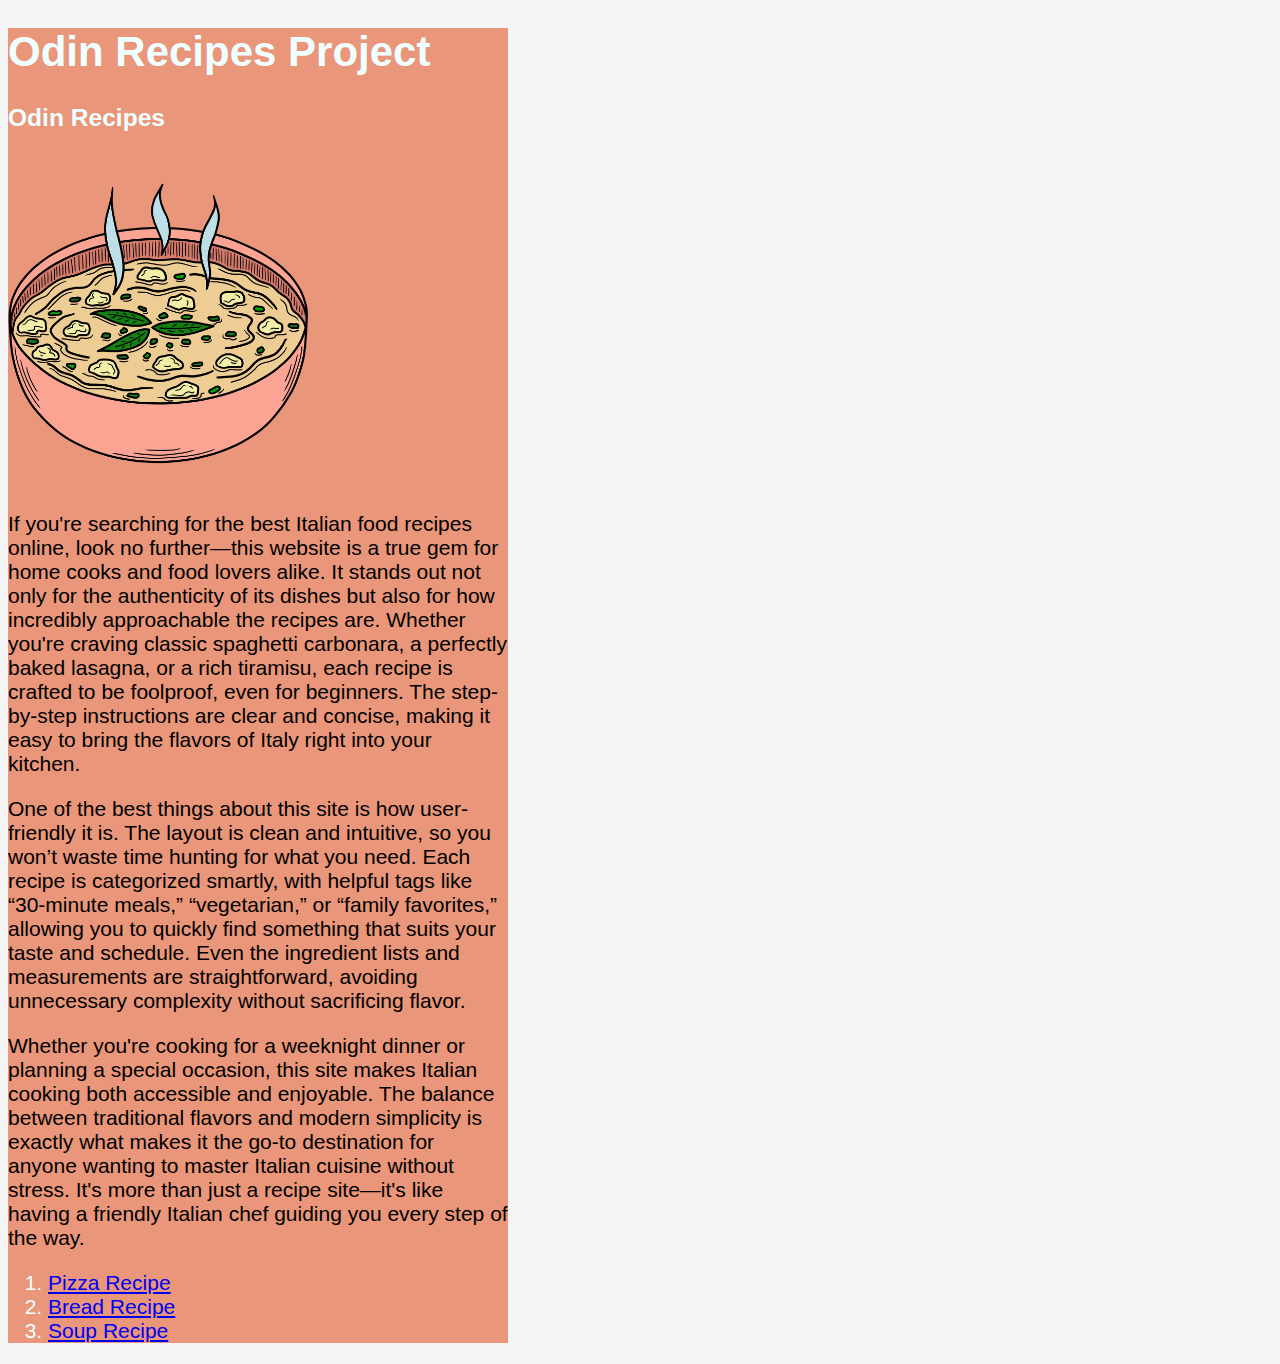
<file: index.html>
<!DOCTYPE html>
<html lang="en">
<head>
    <meta charset="UTF-8">
    <meta name="viewport" content="width=device-width, initial-scale=1.0">
    <title>Odin Recipes</title>
    <link rel="stylesheet" href="css/style.css">
</head>
<body>
   <div class="centerbox">
  
   <div class="main">
     <p>
   <h1>Odin Recipes Project</h1>
   </p>
    <p>
    <h3 color="black">Odin Recipes</h3>
   </p>
   <p>
   <img src="img/main.png" width="300" hieght="250">
   </p>
   <p>If you're searching for the best Italian food recipes online, look no further—this website is a true gem for home cooks and food lovers alike. It stands out not only for the authenticity of its dishes but also for how incredibly approachable the recipes are. Whether you're craving classic spaghetti carbonara, a perfectly baked lasagna, or a rich tiramisu, each recipe is crafted to be foolproof, even for beginners. The step-by-step instructions are clear and concise, making it easy to bring the flavors of Italy right into your kitchen.</p>
   <p>One of the best things about this site is how user-friendly it is. The layout is clean and intuitive, so you won’t waste time hunting for what you need. Each recipe is categorized smartly, with helpful tags like “30-minute meals,” “vegetarian,” or “family favorites,” allowing you to quickly find something that suits your taste and schedule. Even the ingredient lists and measurements are straightforward, avoiding unnecessary complexity without sacrificing flavor.</p>
   <p>Whether you're cooking for a weeknight dinner or planning a special occasion, this site makes Italian cooking both accessible and enjoyable. The balance between traditional flavors and modern simplicity is exactly what makes it the go-to destination for anyone wanting to master Italian cuisine without stress. It's more than just a recipe site—it's like having a friendly Italian chef guiding you every step of the way.</p>
    <ol>
        <li><a href="recipes/pizza.html">Pizza Recipe</a></li>
        <li><a href="recipes/bread.html">Bread Recipe</a></li>
        <li><a href="recipes/soup.html">Soup Recipe</a></li>
    </ol>
   </div>
</body>
</html>
</file>
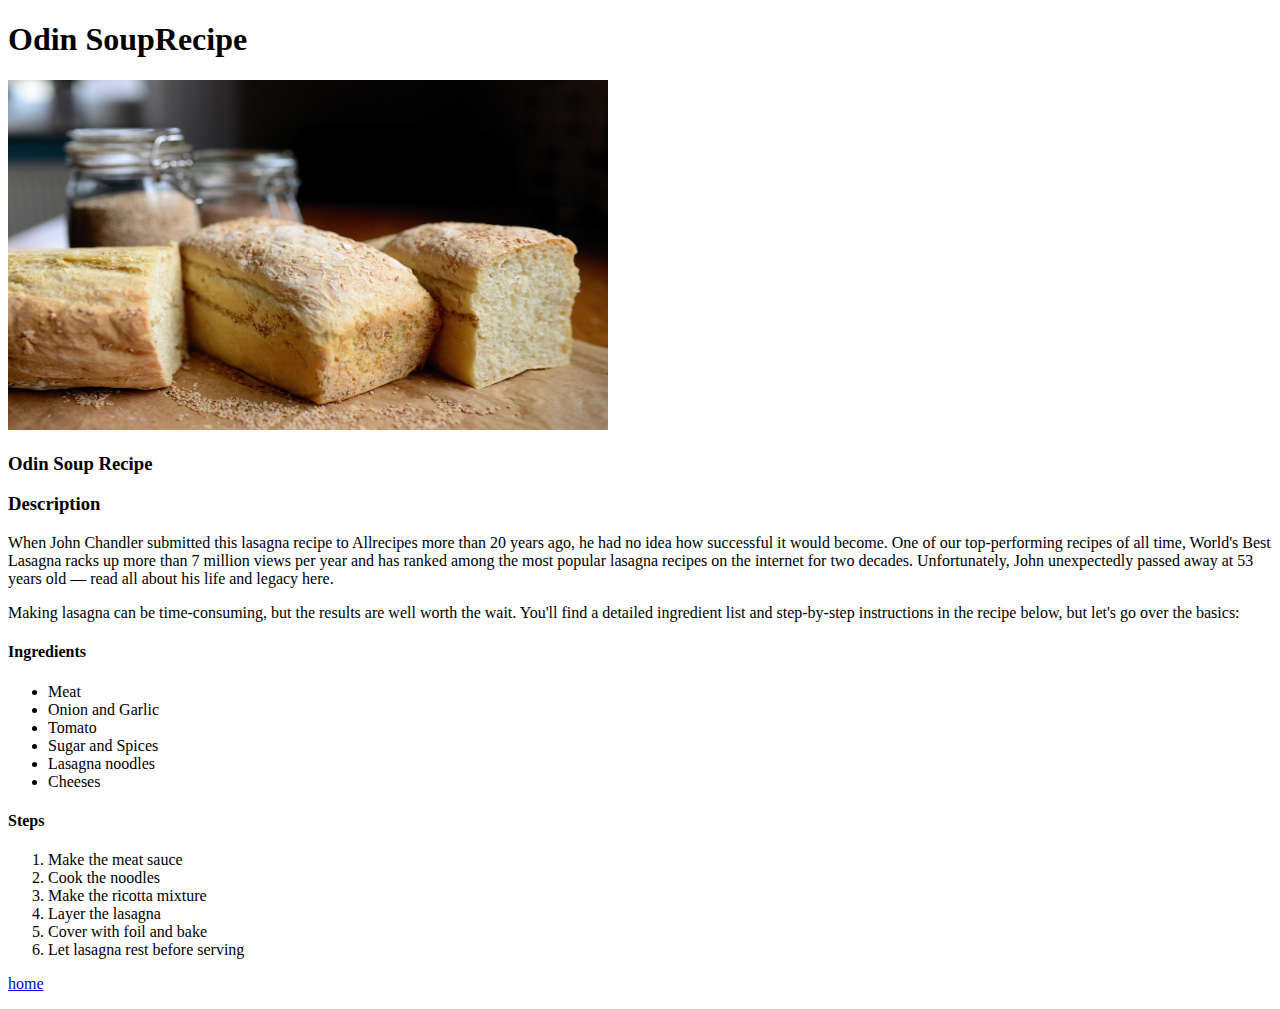
<file: recipes/bread.html>
<!DOCTYPE html>
<html lang="en">
<head>
    <meta charset="UTF-8">
    <meta name="viewport" content="width=device-width, initial-scale=1.0">
    <title>Soup Recipie</title>
</head>
<body>
    <p>
    <h1>Odin SoupRecipe</h1>
    </p>
    <p><img src="../img/bread.jpg" alt="Pizza" Width="600" height="350">
        </p>
        <p>
            <h3>Odin Soup Recipe</h3>
        </p>
        <p>


<h3>Description</h3>
        </p>When John Chandler submitted this lasagna recipe to Allrecipes more than 20 years ago, he had no idea how successful it would become. One of our top-performing recipes of all time, World's Best Lasagna racks up more than 7 million views per year and has ranked among the most popular lasagna recipes on the internet for two decades. Unfortunately, John unexpectedly passed away at 53 years old — read all about his life and legacy here.</p>

<p>Making lasagna can be time-consuming, but the results are well worth the wait. You'll find a detailed ingredient list and step-by-step instructions in the recipe below, but let's go over the basics:</p>

<h4>Ingredients</h4>
<ul>
<li>Meat</li>
<li>Onion and Garlic</li>
<li>Tomato</li>
<li>Sugar and Spices</li>
<li>Lasagna noodles</li>
<li>Cheeses</li>
</ul>
<h4>Steps</h4>

<ol>
<li>Make the meat sauce</li>
<li>Cook the noodles</li>
<li>Make the ricotta mixture</li>
<li>Layer the lasagna</li>
<li>Cover with foil and bake</li>
<li>Let lasagna rest before serving</li>
</ol>

<a href="../index.html">home</link>
        </p>
</body>
</html>
</file>
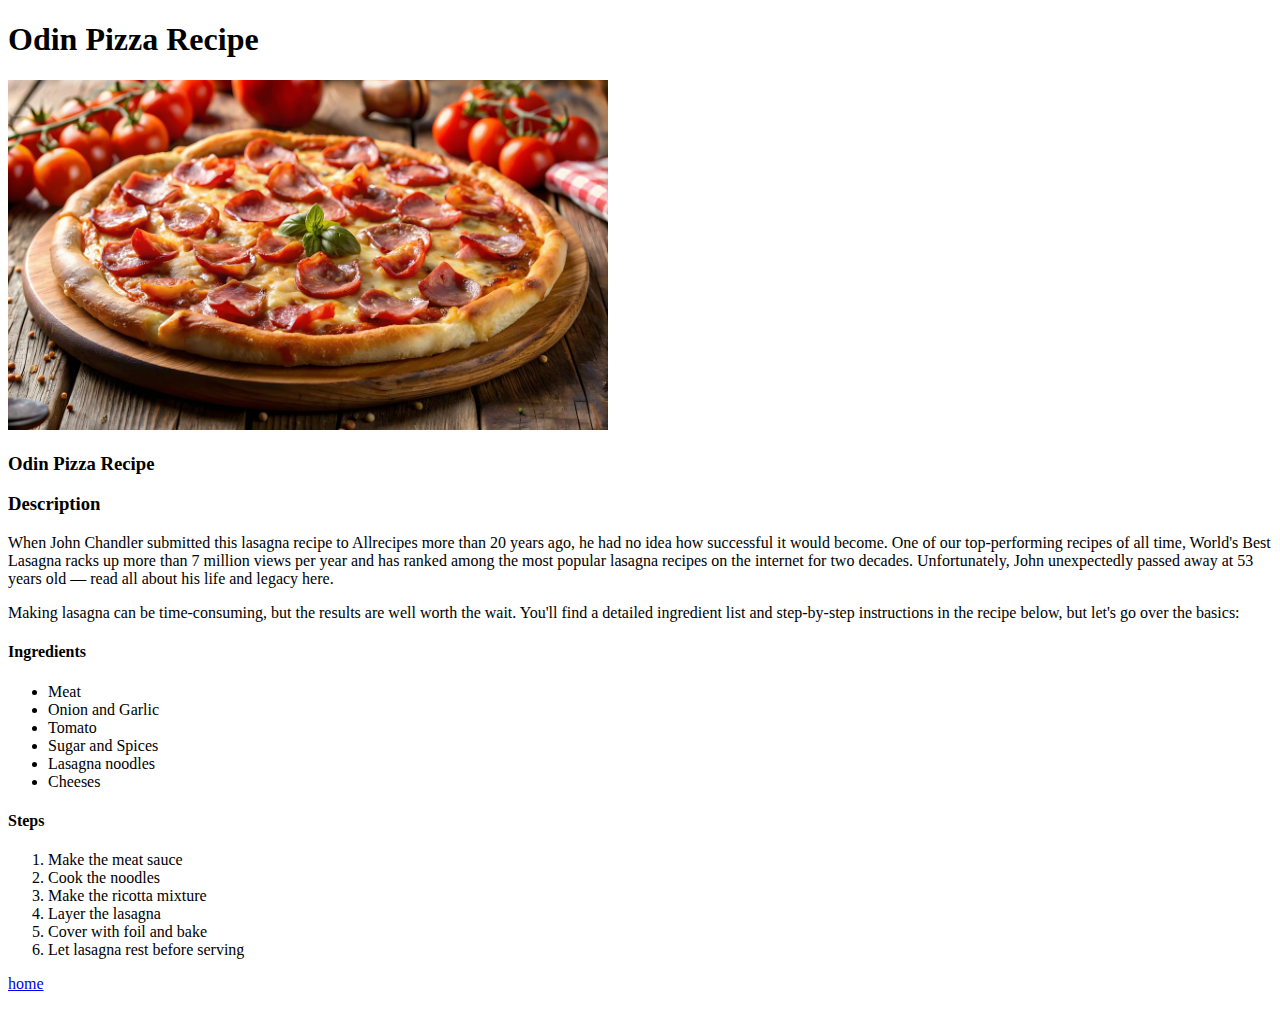
<file: recipes/pizza.html>
<!DOCTYPE html>
<html lang="en">
<head>
    <meta charset="UTF-8">
    <meta name="viewport" content="width=device-width, initial-scale=1.0">
    <title>Pizza Recipie</title>
</head>
<body>
    <p>
    <h1>Odin Pizza Recipe</h1>
    </p>
    <p><img src="../img/pizza.jpg" alt="Pizza" Width="600" height="350">
        </p>
        <p>
            <h3>Odin Pizza Recipe</h3>
        </p>
        <p>


<h3>Description</h3>
        </p>When John Chandler submitted this lasagna recipe to Allrecipes more than 20 years ago, he had no idea how successful it would become. One of our top-performing recipes of all time, World's Best Lasagna racks up more than 7 million views per year and has ranked among the most popular lasagna recipes on the internet for two decades. Unfortunately, John unexpectedly passed away at 53 years old — read all about his life and legacy here.</p>

<p>Making lasagna can be time-consuming, but the results are well worth the wait. You'll find a detailed ingredient list and step-by-step instructions in the recipe below, but let's go over the basics:</p>

<h4>Ingredients</h4>
<ul>
<li>Meat</li>
<li>Onion and Garlic</li>
<li>Tomato</li>
<li>Sugar and Spices</li>
<li>Lasagna noodles</li>
<li>Cheeses</li>
</ul>
<h4>Steps</h4>

<ol>
<li>Make the meat sauce</li>
<li>Cook the noodles</li>
<li>Make the ricotta mixture</li>
<li>Layer the lasagna</li>
<li>Cover with foil and bake</li>
<li>Let lasagna rest before serving</li>
</ol>

<a href="../index.html">home</link>
        </p>
</body>
</html>
</file>
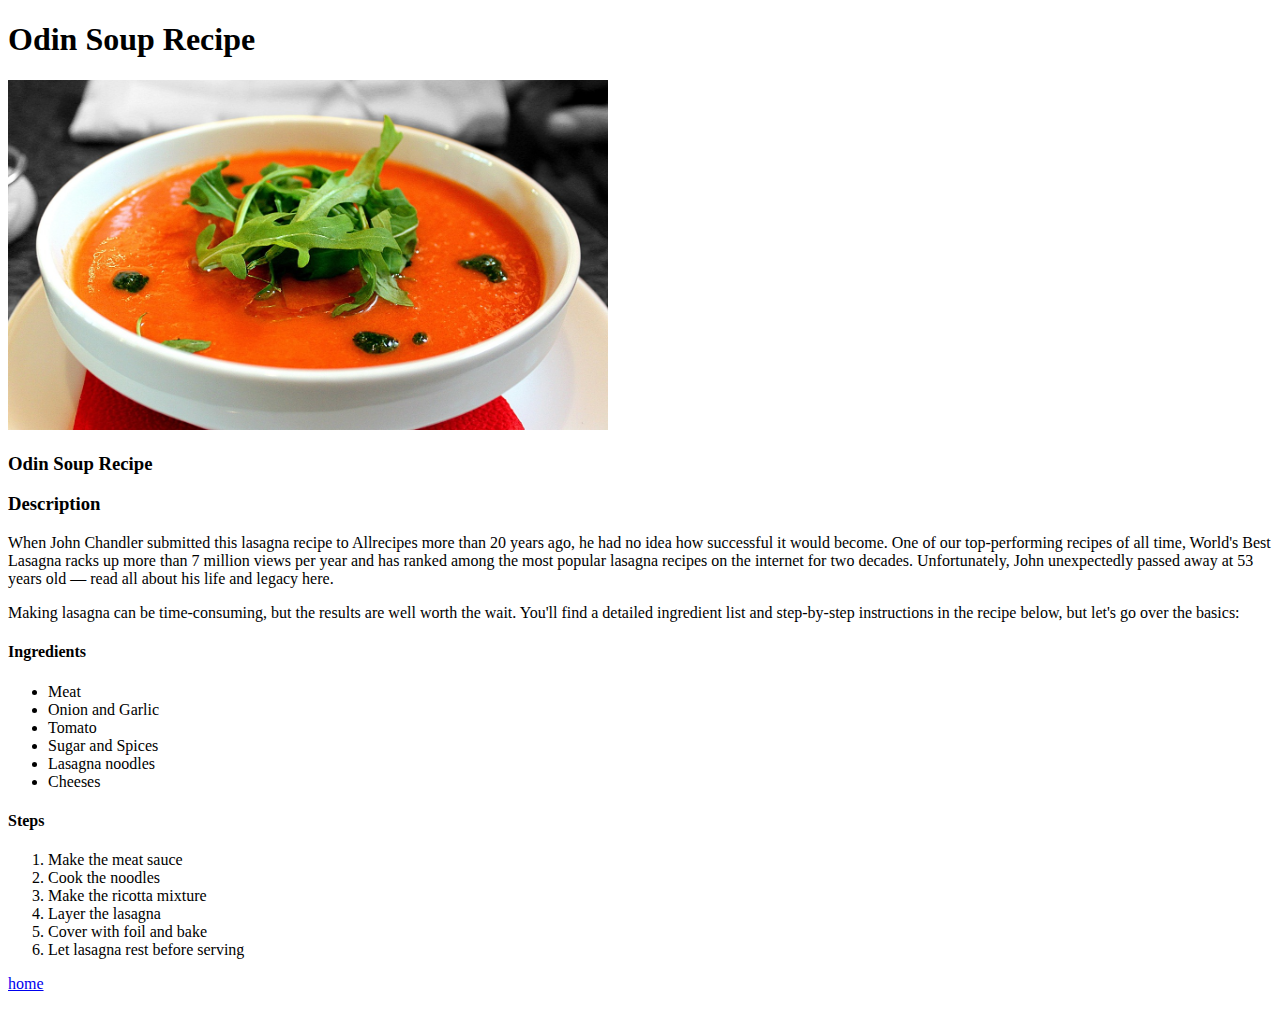
<file: recipes/soup.html>
<!DOCTYPE html>
<html lang="en">
<head>
    <meta charset="UTF-8">
    <meta name="viewport" content="width=device-width, initial-scale=1.0">
    <title>Soup Recipie</title>
</head>
<body>
    <p>
    <h1>Odin Soup Recipe</h1>
    </p>
    <p><img src="../img/soup.jpg" alt="Pizza" Width="600" height="350">
        </p>
        <p>
            <h3>Odin Soup Recipe</h3>
        </p>
        <p>


<h3>Description</h3>
        </p>When John Chandler submitted this lasagna recipe to Allrecipes more than 20 years ago, he had no idea how successful it would become. One of our top-performing recipes of all time, World's Best Lasagna racks up more than 7 million views per year and has ranked among the most popular lasagna recipes on the internet for two decades. Unfortunately, John unexpectedly passed away at 53 years old — read all about his life and legacy here.</p>

<p>Making lasagna can be time-consuming, but the results are well worth the wait. You'll find a detailed ingredient list and step-by-step instructions in the recipe below, but let's go over the basics:</p>

<h4>Ingredients</h4>
<ul>
<li>Meat</li>
<li>Onion and Garlic</li>
<li>Tomato</li>
<li>Sugar and Spices</li>
<li>Lasagna noodles</li>
<li>Cheeses</li>
</ul>
<h4>Steps</h4>

<ol>
<li>Make the meat sauce</li>
<li>Cook the noodles</li>
<li>Make the ricotta mixture</li>
<li>Layer the lasagna</li>
<li>Cover with foil and bake</li>
<li>Let lasagna rest before serving</li>
</ol>

<a href="../index.html">home</link>
        </p>
</body>
</html>
</file>
<file: css/style.css>
body {
    background-color: whitesmoke;
    color: azure;
    font-size: 21px;
}
p{
    color: black;
}
.main {
    background-color:  darksalmon;
; 
    font-family: 'Gill Sans', 'Gill Sans MT', Calibri, 'Trebuchet MS', sans-serif;
    width:500px;
}
.list {
    background-color: darksalmon;
    font-family: 'Gill Sans', 'Gill Sans MT', Calibri, 'Trebuchet MS', sans-serif;
    width:500px;
}
</file>
